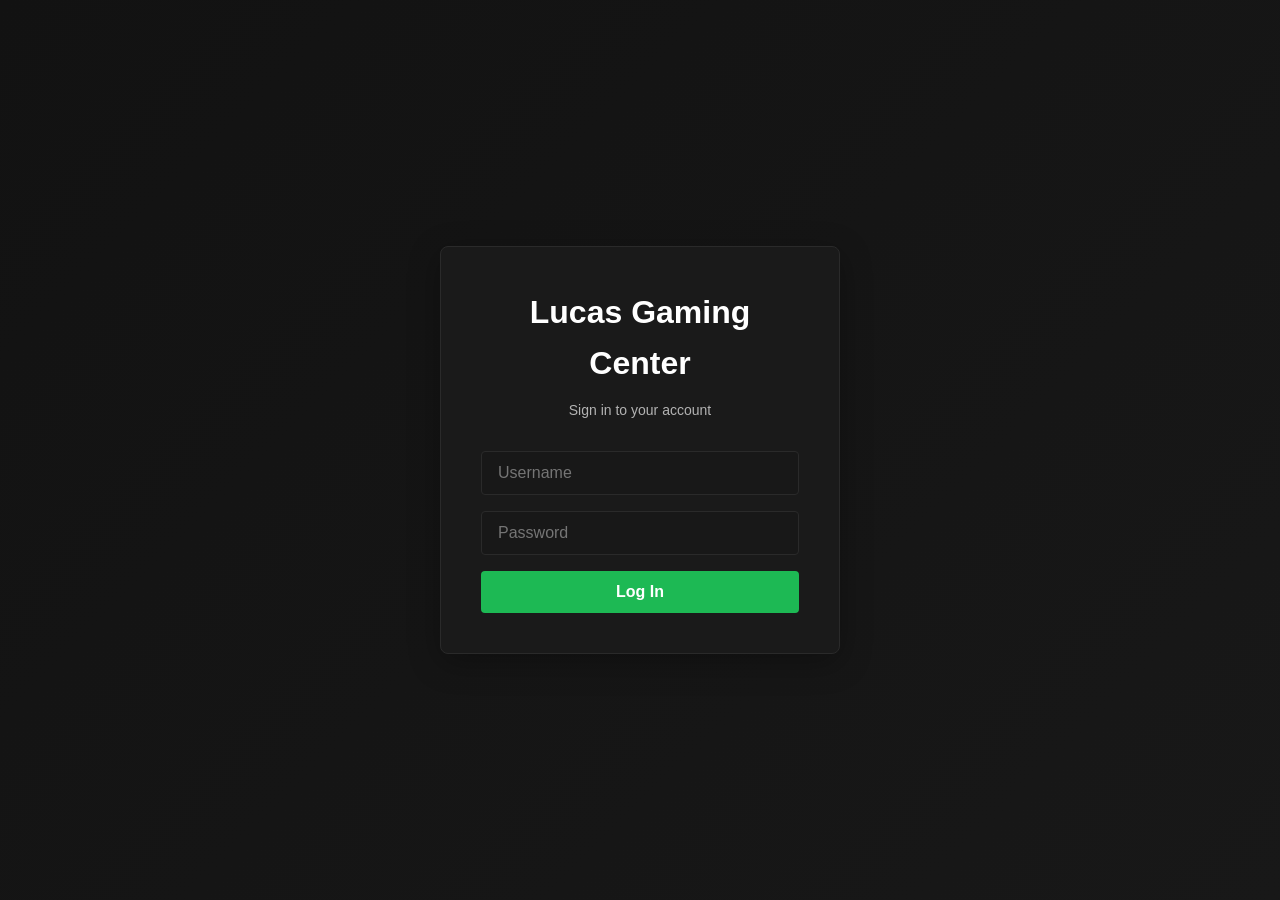
<file: index.html>
<!DOCTYPE html>
<html lang="en">
<head>
    <meta charset="UTF-8">
    <meta name="viewport" content="width=device-width, initial-scale=1.0">
    <title>Login - Lucas GAMING CENTER</title>
    <link rel="stylesheet" href="styles.css">
</head>
<body>
    <div class="login-container">
        <div class="login-box">
            <h1>Lucas Gaming Center</h1>
            <p>Sign in to your account</p>
            <form class="login-form" onsubmit="handleLogin(event)">
                <input type="text" id="username" placeholder="Username" required>
                <input type="password" id="password" placeholder="Password" required>
                <button type="submit">Log In</button>
            </form>
        </div>
    </div>
    <script src="script.js"></script>
</body>
</html>
</file>
<file: styles.css>
/* Spotify Color Scheme */
:root {
    --spotify-black: #121212;
    --spotify-dark: #181818;
    --spotify-card: #1a1a1a;
    --spotify-green: #1DB954;
    --spotify-green-hover: #1ed760;
    --text-primary: #FFFFFF;
    --text-secondary: #B3B3B3;
    --border-color: #2a2a2a;
}

* {
    margin: 0;
    padding: 0;
    box-sizing: border-box;
}

body {
    font-family: 'Segoe UI', Tahoma, Geneva, Verdana, sans-serif;
    background-color: var(--spotify-black);
    color: var(--text-primary);
    line-height: 1.6;
}

/* Login Page Styles */
.login-container {
    min-height: 100vh;
    display: flex;
    justify-content: center;
    align-items: center;
    background: linear-gradient(135deg, var(--spotify-black) 0%, var(--spotify-dark) 100%);
}

.login-box {
    background-color: var(--spotify-card);
    padding: 40px;
    border-radius: 8px;
    box-shadow: 0 8px 32px rgba(0, 0, 0, 0.3);
    width: 100%;
    max-width: 400px;
    border: 1px solid var(--border-color);
}

.login-box h1 {
    color: var(--text-primary);
    margin-bottom: 10px;
    font-size: clamp(24px, 5vw, 32px);
    text-align: center;
}

.login-box p {
    color: var(--text-secondary);
    margin-bottom: 30px;
    font-size: clamp(12px, 2.5vw, 14px);
    text-align: center;
}

.login-form input {
    width: 100%;
    padding: 12px 16px;
    margin-bottom: 16px;
    background-color: var(--spotify-dark);
    border: 1px solid var(--border-color);
    border-radius: 4px;
    color: var(--text-primary);
    font-size: clamp(14px, 3vw, 16px);
    transition: border-color 0.2s;
}

.login-form input:focus {
    outline: none;
    border-color: var(--spotify-green);
}

.login-form button {
    width: 100%;
    padding: 12px;
    background-color: var(--spotify-green);
    color: var(--text-primary);
    border: none;
    border-radius: 4px;
    font-size: clamp(14px, 3vw, 16px);
    font-weight: 600;
    cursor: pointer;
    transition: background-color 0.2s, transform 0.1s;
}

.login-form button:hover {
    background-color: var(--spotify-green-hover);
    transform: scale(1.02);
}

.login-form button:active {
    transform: scale(0.98);
}

/* Navigation Bar */
.navbar {
    background-color: var(--spotify-dark);
    padding: 16px 32px;
    display: flex;
    justify-content: space-between;
    align-items: center;
    border-bottom: 1px solid var(--border-color);
    position: sticky;
    top: 0;
    z-index: 100;
}

.navbar-brand {
    display: flex;
    align-items: center;
    gap: 12px;
    font-size: clamp(16px, 3vw, 20px);
    font-weight: 700;
    color: var(--text-primary);
    text-decoration: none;
}

.navbar-logo {
    width: 32px;
    height: 32px;
    background: linear-gradient(135deg, var(--spotify-green), #1ed760);
    border-radius: 50%;
    display: flex;
    align-items: center;
    justify-content: center;
    font-weight: bold;
    color: var(--spotify-black);
}

.navbar-nav {
    display: flex;
    gap: 8px;
    align-items: center;
}

.nav-link {
    padding: 8px 16px;
    color: var(--text-secondary);
    text-decoration: none;
    border-radius: 4px;
    transition: color 0.2s, background-color 0.2s;
    font-size: clamp(12px, 2.5vw, 14px);
}

.nav-link:hover {
    color: var(--text-primary);
    background-color: var(--spotify-card);
}

.nav-link.active {
    color: var(--spotify-green);
    background-color: var(--spotify-card);
    border-bottom: 2px solid var(--spotify-green);
}

.logout-btn {
    padding: 8px 20px;
    background-color: var(--spotify-green);
    color: var(--text-primary);
    border: none;
    border-radius: 4px;
    cursor: pointer;
    font-weight: 600;
    transition: background-color 0.2s;
    font-size: clamp(12px, 2.5vw, 14px);
}

.logout-btn:hover {
    background-color: var(--spotify-green-hover);
}

/* Main Content */
.main-container {
    max-width: 1200px;
    margin: 0 auto;
    padding: clamp(16px, 4vw, 32px);
    width: 100%;
}

.page-title {
    font-size: clamp(24px, 5vw, 36px);
    font-weight: 700;
    margin-bottom: clamp(20px, 4vw, 32px);
    color: var(--text-primary);
    text-align: center;
}

/* Cards */
.card {
    background-color: var(--spotify-card);
    border-radius: 8px;
    padding: 24px;
    margin-bottom: 24px;
    border: 1px solid var(--border-color);
}

.card-title {
    font-size: clamp(16px, 3vw, 18px);
    font-weight: 600;
    margin-bottom: 16px;
    color: var(--text-primary);
    text-align: center;
}

.card-value {
    font-size: clamp(24px, 5vw, 32px);
    font-weight: 700;
    color: var(--text-primary);
    text-align: center;
}

.card-label {
    font-size: clamp(12px, 2.5vw, 14px);
    color: var(--text-secondary);
    margin-bottom: 8px;
    text-align: center;
}

/* Dashboard Grid */
.dashboard-grid {
    display: grid;
    grid-template-columns: repeat(auto-fit, minmax(250px, 1fr));
    gap: 24px;
    margin-bottom: 32px;
}

/* Coin Levels Display */
.coin-levels {
    display: grid;
    grid-template-columns: repeat(2, 1fr);
    gap: 12px;
    margin-top: 12px;
}

.coin-item {
    display: flex;
    justify-content: space-between;
    padding: 8px;
    background-color: var(--spotify-dark);
    border-radius: 4px;
}

.coin-denomination {
    color: var(--text-secondary);
    font-size: clamp(12px, 2.5vw, 14px);
}

.coin-amount {
    color: var(--text-primary);
    font-weight: 600;
}

/* Status Indicator */
.status-indicator {
    display: flex;
    align-items: center;
    gap: 8px;
    margin-top: 12px;
}

.status-dot {
    width: 12px;
    height: 12px;
    border-radius: 50%;
    background-color: var(--spotify-green);
    animation: pulse 2s infinite;
}

@keyframes pulse {
    0%, 100% {
        opacity: 1;
    }
    50% {
        opacity: 0.5;
    }
}

.status-text {
    color: var(--spotify-green);
    font-weight: 600;
    font-size: clamp(12px, 2.5vw, 14px);
}

/* Table Styles */
.table-container {
    overflow-x: auto;
}

table {
    width: 100%;
    border-collapse: collapse;
    background-color: var(--spotify-card);
    border-radius: 8px;
    overflow: hidden;
}

thead {
    background-color: var(--spotify-dark);
}

th {
    padding: clamp(12px, 2vw, 16px);
    text-align: center;
    font-weight: 600;
    color: var(--text-primary);
    font-size: clamp(12px, 2.5vw, 14px);
    text-transform: uppercase;
    letter-spacing: 0.5px;
}

td {
    padding: clamp(12px, 2vw, 16px);
    color: var(--text-secondary);
    border-top: 1px solid var(--border-color);
    text-align: center;
    font-size: clamp(12px, 2.5vw, 14px);
}

tbody tr {
    transition: background-color 0.2s;
}

tbody tr:hover {
    background-color: var(--spotify-dark);
}

tbody tr:nth-child(even) {
    background-color: rgba(255, 255, 255, 0.02);
}

/* Filter Section */
.filter-section {
    display: flex;
    gap: 16px;
    align-items: center;
    margin-bottom: 24px;
    flex-wrap: wrap;
}

.filter-group {
    display: flex;
    align-items: center;
    gap: 8px;
}

.filter-group label {
    color: var(--text-secondary);
    font-size: clamp(12px, 2.5vw, 14px);
}

.filter-group input {
    padding: 8px 12px;
    background-color: var(--spotify-dark);
    border: 1px solid var(--border-color);
    border-radius: 4px;
    color: var(--text-primary);
    font-size: clamp(12px, 2.5vw, 14px);
}

.filter-group input:focus {
    outline: none;
    border-color: var(--spotify-green);
}

.filter-btn {
    padding: 8px 20px;
    background-color: var(--spotify-green);
    color: var(--text-primary);
    border: none;
    border-radius: 4px;
    cursor: pointer;
    font-weight: 600;
    transition: background-color 0.2s;
    font-size: clamp(12px, 2.5vw, 14px);
}

.filter-btn:hover {
    background-color: var(--spotify-green-hover);
}

/* Settings Form */
.settings-grid {
    display: grid;
    grid-template-columns: repeat(auto-fit, minmax(300px, 1fr));
    gap: 24px;
}

.setting-item {
    margin-bottom: 20px;
}

.setting-item label {
    display: block;
    color: var(--text-secondary);
    font-size: clamp(12px, 2.5vw, 14px);
    margin-bottom: 8px;
}

.setting-item input[type="text"],
.setting-item input[type="number"] {
    width: 100%;
    padding: 10px 12px;
    background-color: var(--spotify-dark);
    border: 1px solid var(--border-color);
    border-radius: 4px;
    color: var(--text-primary);
    font-size: clamp(12px, 2.5vw, 14px);
}

.setting-item input:focus {
    outline: none;
    border-color: var(--spotify-green);
}

.checkbox-group {
    display: flex;
    flex-direction: column;
    gap: 16px;
}

.checkbox-item {
    display: flex;
    align-items: center;
    gap: 12px;
}

.checkbox-item input[type="checkbox"] {
    width: 20px;
    height: 20px;
    cursor: pointer;
    accent-color: var(--spotify-green);
}

.checkbox-item label {
    color: var(--text-primary);
    font-size: clamp(12px, 2.5vw, 14px);
    cursor: pointer;
}

.save-btn {
    padding: 12px 32px;
    background-color: var(--spotify-green);
    color: var(--text-primary);
    border: none;
    border-radius: 4px;
    font-size: clamp(14px, 3vw, 16px);
    font-weight: 600;
    cursor: pointer;
    transition: background-color 0.2s;
    margin-top: 24px;
    width: 100%;
}

.save-btn:hover {
    background-color: var(--spotify-green-hover);
}

/* Alert Styles */
.alert-item {
    padding: 16px;
    background-color: var(--spotify-card);
    border-left: 4px solid var(--spotify-green);
    border-radius: 4px;
    margin-bottom: 16px;
    display: flex;
    justify-content: space-between;
    align-items: center;
}

.alert-item.warning {
    border-left-color: #ffa500;
}

.alert-item.critical {
    border-left-color: #ff4444;
}

.alert-content {
    flex: 1;
}

.alert-title {
    font-weight: 600;
    color: var(--text-primary);
    margin-bottom: 4px;
}

.alert-message {
    color: var(--text-secondary);
    font-size: clamp(12px, 2.5vw, 14px);
}

.alert-time {
    color: var(--text-secondary);
    font-size: clamp(10px, 2vw, 12px);
    margin-left: 16px;
}

/* Responsive */
@media (max-width: 768px) {
    .navbar {
        flex-direction: column;
        gap: 16px;
        padding: 16px;
    }

    .navbar-nav {
        flex-wrap: wrap;
        justify-content: center;
        width: 100%;
    }

    .navbar-brand {
        justify-content: center;
        width: 100%;
    }

    .main-container {
        padding: 16px;
    }

    .dashboard-grid {
        grid-template-columns: 1fr;
    }

    .filter-section {
        flex-direction: column;
        align-items: stretch;
    }

    .filter-group {
        flex-direction: column;
        align-items: stretch;
        width: 100%;
    }

    .filter-group input {
        width: 100%;
    }

    .filter-btn {
        width: 100%;
    }

    .settings-grid {
        grid-template-columns: 1fr;
    }

    .coin-levels {
        grid-template-columns: 1fr;
    }

    .alert-item {
        flex-direction: column;
        align-items: flex-start;
        gap: 8px;
    }

    .alert-time {
        margin-left: 0;
        align-self: flex-end;
    }

    table {
        font-size: 12px;
    }

    th, td {
        padding: 8px 4px;
    }
}

@media (max-width: 480px) {
    .login-box {
        padding: 24px;
        margin: 16px;
    }

    .card {
        padding: 16px;
    }

    .page-title {
        font-size: 20px;
    }

    .card-value {
        font-size: 20px;
    }
}
</file>
